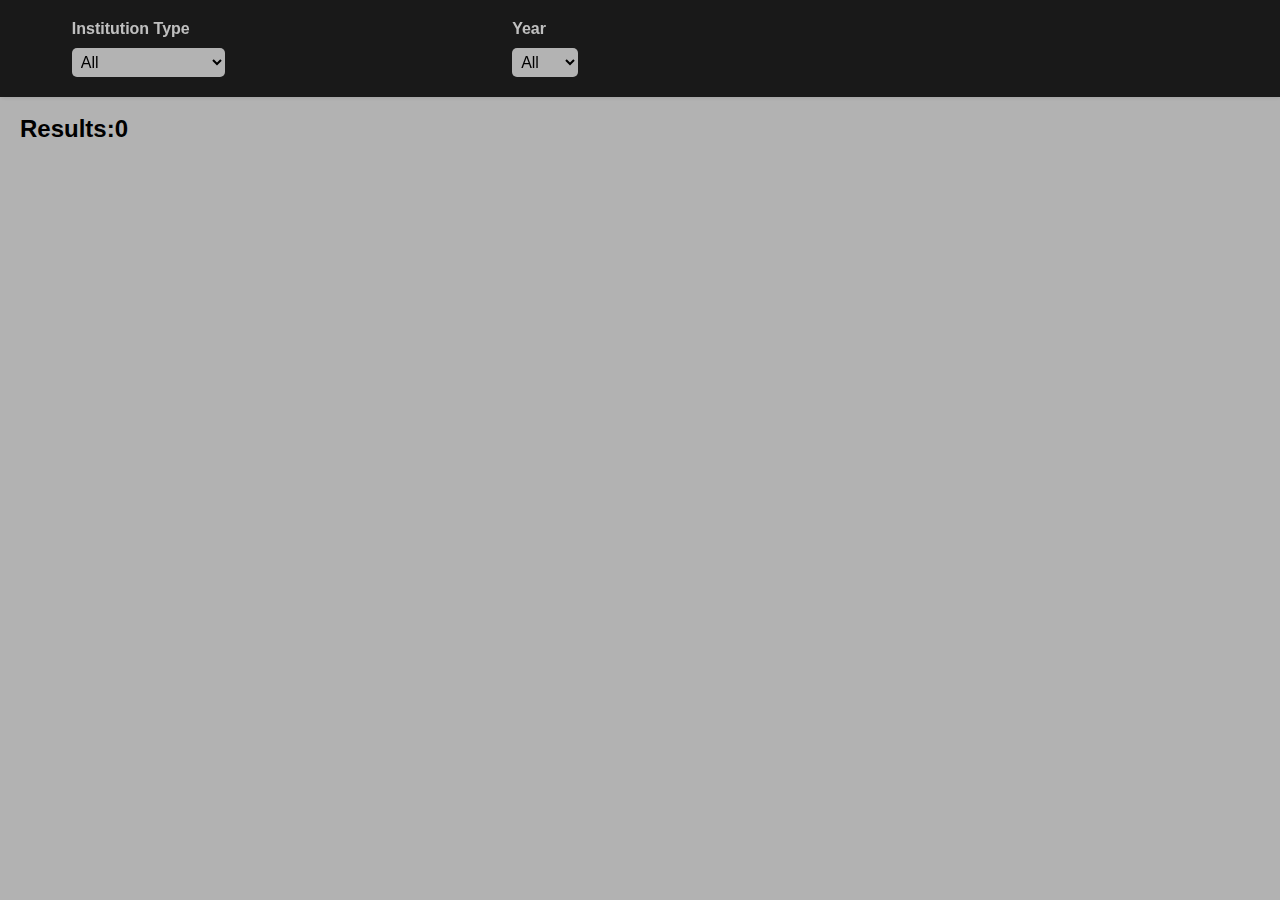
<file: example2.html>
<!DOCTYPE html>
<html>
<head>
<meta charset="utf-8">
<title>Cluster Map</title>
<meta name="viewport" content="initial-scale=1,maximum-scale=1,user-scalable=no">
<link href="https://api.mapbox.com/mapbox-gl-js/v2.8.2/mapbox-gl.css" rel="stylesheet">
<script src="https://api.mapbox.com/mapbox-gl-js/v2.8.2/mapbox-gl.js"></script>
<link rel="stylesheet" href="css/normalize.css">
<link rel="stylesheet" href="css/main.css">
<link rel="icon" href="favicon.ico" type="image/x-icon" />
</head>
<body>
    <div id="load"></div>
    <nav class="header">
      <div class="container" id="nav">
      <div class="top-filters">
        <div>
      <span class="dropdown-institution">
        <h4>Institution Type</h4>
        <select id="institution" class="dropdown" name="institution" size="1">    
          <option value="all">All</option>
          <option value="Higher Education" >Higher Education</option>
          <option value="Business" >Business</option>
          <option value="Other" >Other</option>
        </select>
        </span>
        </div>
        <div>
        <span style="display: none;" class="dropdown-directorate">
          <h4>Directorate</h4>
          <select id="directorate" class="dropdown" name="directorate" size="1">    
            <option value="all">All</option>
            <option value="EHR" >Direct For Education and Human Resources</option>
            <option value="ENG">Directorate For Engineering</option>
            <option value="TIP">Dir for Tech, Innovation, & Partnerships</option>
            <option value="BIO">Direct For Biological Sciences</option>
            <option value="MPS">Direct For Mathematical & Physical Science</option>
            <option value="SBE">Direct For Social, Behav & Economic Science</option>
            <option value="GEO">Directorate For Geosciences</option>
            <option value="CSE">Direct For Computer & Info Scie & Enginr</option>
          </select>
        </div>
        <div>
        </span>
        <span class="dropdown-year">
          <h4>Year</h4>
            <select id="year" class="dropdown" name="year" size="1">    
              <option value="all">All</option>
              <option value="2011" >2011</option>
              <option value="2012" >2012</option>
              <option value="2013" >2013</option>
              <option value="2014" >2014</option>
              <option value="2015" >2015</option>
              <option value="2016" >2016</option>
              <option value="2017" >2017</option>
              <option value="2018" >2018</option>
              <option value="2019" >2019</option>
              <option value="2020" >2020</option>
              <option value="2021" >2021</option>
            </select>  
        </span>
        </div>
      </span>
    </div>
    </div>
    </nav>
  
    <div  id="contents" class="container">
        <div class="content">
        <div class="map-filters">
            <h2 id="resultnum">Results:</h2>
      <ul id="listresult">
      </ul>
    </div>
      <div>
        <div id="map"></div>    
      </div>
    </div>
    </div>

<script>
    var results = [];
    var updatedresults = []
    var institution = document.getElementById('institution')
    var institutionvalue = ["Higher Education","Business","Other"]
    var year = document.getElementById('year')
    var yearvalue = ["2011","2012","2013","2014","2015","2016","2017","2018","2019","2020","2021"]
    var directorate = document.getElementById('directorate')
    var directoratevalue = ["ENG","TIP","BIO","MPS","SBE","GEO","CSE"]
    var listresult = document.getElementById('listresult')
    
    async function getMarkers(){
        const response = await fetch("6-9-data.json");
        return await response.json();
    }
    async function findResults(){
        results = [];
        let allResults = await this.getMarkers();
        allResults.forEach(listing => {
            results.push(listing)
        })
        updateResults()
    }

    function updateResults(){
        updatedresults = []
        listresult.innerHTML = ""
        results.forEach(listing => {
            if (institutionvalue.includes(listing.Institution_type) && yearvalue.includes(listing.year) && directoratevalue.includes(listing.directorateabbr)) {
                var listitem = document.createElement("li")
                var listaward = document.createElement("p")
                listaward.innerHTML = listing.Award_Title
                var listname = document.createElement("h4")
                listname.innerHTML = listing.Institution_name
                listitem.appendChild(listname)
                listitem.appendChild(listaward)
                listresult.appendChild(listitem)
                updatedresults.push(listing)
            }
        }
        );
        document.getElementById("resultnum").innerHTML="Results:" + updatedresults.length
    }

    findResults()

    //institution filter dropdown
    institution.addEventListener('change', () => {
    institutionvalue = [institution.value]
    if (institution.value ==='all'){
        institutionvalue = ["Higher Education","Business","Other"]
    }
    updateResults()
    })

    //year filter dropdown
    year.addEventListener('change', () => {
    yearvalue = [year.value]
    if (year.value ==='all'){
        yearvalue = ["2011","2012","2013","2014","2015","2016","2017","2018","2019","2020","2021"]
    }
    updateResults()
    })

     //directorate filter dropdown
    directorate.addEventListener('change', () => {
    directoratevalue = [directorate.value]
    if (directorate.value ==='all'){
        directoratevalue = ["ENG","TIP","BIO","MPS","SBE","GEO","CSE"]
    }
    updateResults()
    })


	mapboxgl.accessToken = 'pk.eyJ1IjoidGhlbmF0YXR0YWNrIiwiYSI6ImNrcWIzb2xqYzA4bGcydXBvOWk5cnpvdWgifQ.EEs2Ox8pWunarciy6oAptA';
    const map = new mapboxgl.Map({
        container: 'map',
        style: 'mapbox://styles/mapbox/streets-v11',
        center: [-72.7, 41.6],
        zoom: 8
    });

    map.on('load', () => {
        // Add a new source from our GeoJSON data and
        // set the 'cluster' option to true. GL-JS will
        // add the point_count property to your source data.
        map.addSource('data', {
            type: 'geojson',
            // Point to GeoJSON data.
            data: 'zipcodes.geojson',
            cluster: true,
            clusterMaxZoom: 14, // Max zoom to cluster points on
            clusterRadius: 80 // Radius of each cluster when clustering points (defaults to 50)
        });

        map.addLayer({
            id: 'clusters',
            type: 'circle',
            source: 'data',
            filter: ['has', 'point_count'],
            paint: {
                // Use step expressions (https://docs.mapbox.com/mapbox-gl-js/style-spec/#expressions-step)
                // with three steps to implement three types of circles:
                //   * Blue, 20px circles when point count is less than 100
                //   * Yellow, 30px circles when point count is between 100 and 750
                //   * Pink, 40px circles when point count is greater than or equal to 750
                'circle-color': [
                    'step',
                    ['get', 'point_count'],
                    'rgba(115, 185, 238,0.7)',
                    10,
                    'rgba(84, 148, 218,0.7)',
                    20,
                    'rgba(51, 115, 196,0.7)',
                    30,
                    'rgba(23, 80, 172,0.7)',
                    40,
                    'rgba(0, 51, 150,0.7)',
                    50,
                    'rgba(0, 37, 110,0.7)'
                ],
                'circle-radius': [
                    'step',
                    ['get', 'point_count'],
                    20,
                    10,
                    30,
                    20,
                    40,
                    30,
                    50,
                    40,
                    60,
                    50,
                    70,
                    60,
                    80,
                    70,
                    90,
                    80,
                    100,
                    90,
                    110
                ]
            }
        });

        map.addLayer({
            id: 'cluster-count',
            type: 'symbol',
            source: 'data',
            filter: ['has', 'point_count'],
            layout: {
                'text-field': '{point_count_abbreviated}',
                'text-font': ['DIN Offc Pro Medium', 'Arial Unicode MS Bold'],
                'text-size': 12
            }
        });

        map.addLayer({
            id: 'unclustered-point',
            type: 'circle',
            source: 'data',
            filter: ['!', ['has', 'point_count']],
            paint: {
                'circle-color': '#11b4da',
                'circle-radius': 4,
                'circle-stroke-width': 1,
                'circle-stroke-color': '#fff'
            }
        });

        // inspect a cluster on click
        map.on('click', 'clusters', (e) => {
            const features = map.queryRenderedFeatures(e.point, {
                layers: ['clusters']
            });
            const clusterId = features[0].properties.cluster_id;
            map.getSource('data').getClusterExpansionZoom(
                clusterId,
                (err, zoom) => {
                    if (err) return;

                    map.easeTo({
                        center: features[0].geometry.coordinates,
                        zoom: zoom
                    });
                }
            );
        });

        // When a click event occurs on a feature in
        // the unclustered-point layer, open a popup at
        // the location of the feature, with
        // description HTML from its properties.
        map.on('click', 'unclustered-point', (e) => {
            const coordinates = e.features[0].geometry.coordinates.slice();
            // Ensure that if the map is zoomed out such that
            // multiple copies of the feature are visible, the
            // popup appears over the copy being pointed to.
            while (Math.abs(e.lngLat.lng - coordinates[0]) > 180) {
                coordinates[0] += e.lngLat.lng > coordinates[0] ? 360 : -360;
            }

            new mapboxgl.Popup()
                .setLngLat(coordinates)
                .setHTML(`<h4>`+ e.features[0].properties.Award_Title + `</h4><p>` + e.features[0].properties.Institution_name + `</p>`)
                .addTo(map);
        });

        map.on('mouseenter', 'clusters', () => {
            map.getCanvas().style.cursor = 'pointer';
        });
        map.on('mouseleave', 'clusters', () => {
            map.getCanvas().style.cursor = '';
        });
    });

      //show loading sign until ready to display
        document.onreadystatechange = function () {
        var state = document.readyState
        if (state == 'interactive') {
            document.getElementById('contents').style.visibility="hidden";
        } else if (state == 'complete') {
            setTimeout(function(){
                document.getElementById('interactive');
                document.getElementById('load').style.visibility="hidden";
                document.getElementById('contents').style.visibility="visible";
            },1000);
        }
        }

</script>

</body>
</html>
</file>
<file: css/main.css>
*{
  box-sizing: border-box;
}

body {
  margin: 0;
  font-family: ff-tisa-sans-web-pro, sans-serif;
  font-weight: 400;
  font-style: normal;
  background-color: #eee;
}

p{
  line-height:20px;
  font-size:14px;
}

a{
  text-decoration:none;
  color: #1a78eb;
}

a:hover{
  color: #1259b0;
}

h2{
padding-top:10px
}

li{
  list-style-type:none;
  background-color: white;
  margin-bottom:10px;
  padding:10px;
  margin-right:20px;
}

ul{
  padding-left:0px;
  padding-bottom:50px;
}

h3{
  margin-bottom:10px;
}

h4, p{
  margin:0px;
}

h4{
  margin-bottom:5px;
}

.container {
  margin:auto;
  padding:20px;
  padding-top:85px;
}

#nav{
  padding:20px;
  padding-bottom:20px;
  padding-top:20px;
  max-height:200px;
  color:white;
}

/* header */

.header {
  background-color: rgb(34, 34, 34);
  box-shadow: 1px 1px 4px 0 rgba(0,0,0,.1);
  position: fixed;
  width: 100%;
  z-index: 3;
}

.header ul {
  margin: 0;
  padding: 0;
  list-style: none;
  overflow: hidden;
  background-color: rgb(34, 34, 34);
}

.header li a {
  display: block;
  padding: 20px 20px;
  text-decoration: none;
  color: #fff;
}

.header li a:hover,
.header .menu-btn:hover {
  background-color: rgb(8, 8, 8);
}

.header .logo {
  display: block;
  float: left;
  font-size: 1.5em;
  padding: 20px 20px;
  text-decoration: none;
  color:#fff;
}

/* menu */

.header .menu {
  clear: both;
  max-height: 0;
  transition: max-height .2s ease-out;
}

/* menu icon */

.header .menu-icon {
  cursor: pointer;
  float: right;
  padding: 32px 20px;
  position: relative;
  user-select: none;
}

.header .menu-icon .navicon {
  background: #fff;
  display: block;
  height: 2px;
  position: relative;
  transition: .2s ease-out;
  width: 18px;
}

.header .menu-icon .navicon:before,
.header .menu-icon .navicon:after {
  background: #fff;
  content: '';
  display: block;
  height: 100%;
  position: absolute;
  transition: all .2s ease-out;
  width: 100%;
}

.header .menu-icon .navicon:before {
  top: 5px;
}

.header .menu-icon .navicon:after {
  top: -5px;
}

/* menu btn */

.header .menu-btn {
  display: none;
}

.header .menu-btn:checked ~ .menu {
  max-height: 240px;
}

.header .menu-btn:checked ~ .menu-icon .navicon {
  background: transparent;
}

.header .menu-btn:checked ~ .menu-icon .navicon:before {
  transform: rotate(-45deg);
}

.header .menu-btn:checked ~ .menu-icon .navicon:after {
  transform: rotate(45deg);
}

.header .menu-btn:checked ~ .menu-icon:not(.steps) .navicon:before,
.header .menu-btn:checked ~ .menu-icon:not(.steps) .navicon:after {
  top: 0;
}


#map {
  height:70vh;
  margin-top: 4%;
  width: 100%;
}

.marker-orange, .marker-red, .marker-green, .marker-blue, .marker-yellow {
  background-image: url('../img/mapbox-icon-orange-01.png');
  background-size: cover;
  width: 50px;
  height: 50px;
  border-radius: 50%;
  cursor: pointer;
}

.marker-red{
  background-image: url('../img/mapbox-icon-red.png')
}

.marker-green{
  background-image: url('../img/mapbox-icon-green-01.png')
}

.marker-blue{
  background-image: url('../img/mapbox-icon-blue-01.png')
}

.marker-yellow{
  background-image: url('../img/mapbox-icon-yellow-01.png')
}

.legend{
  display: flex;
}

.square {
  width: 10px;
  height: 10px;
  margin: 8px 5px 0px 0px;
}

.legend p{
  margin:0;
}

.blue {
  background: #1593d1;
}

.orange {
  background: #ed931b;
}

.yellow {
  background: #efcb1d;
}

.red {
  background: #d31313;
}

.green {
  background: #008e07;
}

.mapboxgl-popup {
  max-width: 200px;
  }
  .mapboxgl-popup-content {
  text-align: center;
  font-family: 'Open Sans', sans-serif;
  }

.dropdown{
  padding: 5px;
  border-radius: 5px;
  border:none;
  width: 100%;
}

.checkbox-container {
  display: block;
  position: relative;
  -webkit-user-select: none;
  -moz-user-select: none;
  -ms-user-select: none;
  user-select: none;
  padding-left: 35px;
  margin-bottom: 12px;
  cursor:pointer;
}


.checkbox-container input {
  position: absolute;
  opacity: 0;
  height: 0;
  width: 0;
}

.checkmark {
  position: absolute;
  top: 0;
  left: 0;
  height: 20px;
  width: 20px;
  background-color: #ccc;
}

.checkbox-container:hover input ~ .checkmark {
  background-color: #bbb;
}

.checkbox-container input:checked ~ .checkmark {
  background-color: rgb(34, 34, 34);
}

.checkmark:after {
  content: "";
  position: absolute;
  display: none;
}

.checkbox-container input:checked ~ .checkmark:after {
  display: block;
}

.checkbox-container .checkmark:after {
  left: 7px;
  top: 3px;
  width: 4px;
  height: 8px;
  border: solid white;
  border-width: 0 3px 3px 0;
  -webkit-transform: rotate(45deg);
  -ms-transform: rotate(45deg);
  transform: rotate(45deg);
}

select.states option:hover {
  box-shadow: 0 0 10px 100px #1a78eb inset;
}


#nemologo{
  display: flex;
  justify-content: center;
  margin: auto;
  margin-top: 30px;
}

.wrapper {	
	margin-top: 80px;
  margin-bottom: 80px;
}

.form-signin {
  max-width: 380px;
  padding: 15px 35px 45px;
  margin: 0 auto;
  background-color: #fff;
  border: 1px solid rgba(0,0,0,0.1);  
}
  .form-signin-heading,
	.checkbox {
	  margin-bottom: 30px;
	}

	.checkbox {
	  font-weight: normal;
	}

	.form-control {
	  font-size: 16px;
	  height: auto;
    border:1px solid #ececec;
    display:flex;
    width:100%;
    padding: 10px 0px 10px 10px;    
	}

	#username {
	  margin-bottom: -1px;
	  border-radius: 5px 5px 0px 0px;
	}

	#password {
	  margin-bottom: 20px;
	  border-radius: 0px 0px 5px 5px;
	}

  .remember-me{
    margin-bottom: 20px;
  }

.login-button {
  width:100%;
  text-align: center;
  border: none;
  background-color: green;
  padding: 10px;
  border-radius: 5px;
  color: #fff;
  background-color: #1a78eb;
}

.login-button:hover{
  background-color: #1259b0;
  cursor: pointer;
}

#list-map-btn{
  background-color: #1a78eb;
  border: none;
  border-radius: 5px;
  padding: 10px;
  color: #fff;
  margin-top: 20px;
  cursor: pointer;
  width: 100%;
}

#list-map-btn:hover{
  background-color: #1259b0;
}

#search{
  width: 100%;
  border-radius: 5px;
  margin-bottom: 20px;
}

#load{
  width:100%;
  height:100%;
  position:fixed;
  z-index:9999;
  background:url("https://flevix.com/wp-content/uploads/2019/07/Untitled-2.gif") no-repeat center center rgba(0,0,0,0.25)
}

.map-filters{
  width: 100%;
  max-height:200px;
  overflow-y:scroll;
  margin-top:100px;
}

@media (min-width: 768px) {

  *{
    overflow:hidden;
  }

  #nav{
    padding:0px;
    padding-bottom:20px;
    padding-top:20px;
    max-height:100vh;
  }

  .header li {
    float: left;
  }
  .header li a {
    padding: 24px 30px;
  }

  .header .menu {
    clear: none;
    float: right;
    max-height: none;
  }
  .header .menu-icon {
    display: none;
  }
  .content{
    display:flex;
  }

  .map-filters{
    margin-top:0px;
    width: 22%;
    margin-right:2%;
    max-height:90vh;
    overflow-y:scroll;
  }

  .mapboxgl-ctrl-top-right {
    margin-top: 65px;
}

.top-filters{
  display:flex;
  width:650px;
}

.top-filters div{
  margin:auto;
}

.top-filters h4{
  color:white;
  margin-bottom:10px;
}

#map {
  position: absolute;
  top: 0;
  bottom: 0;
  right:0;
  width: 77.4%;
  height:auto;
  margin-top:0%;
}

.mini-container{
  max-width: 980px;
  margin:auto;
}
  
}
</file>
